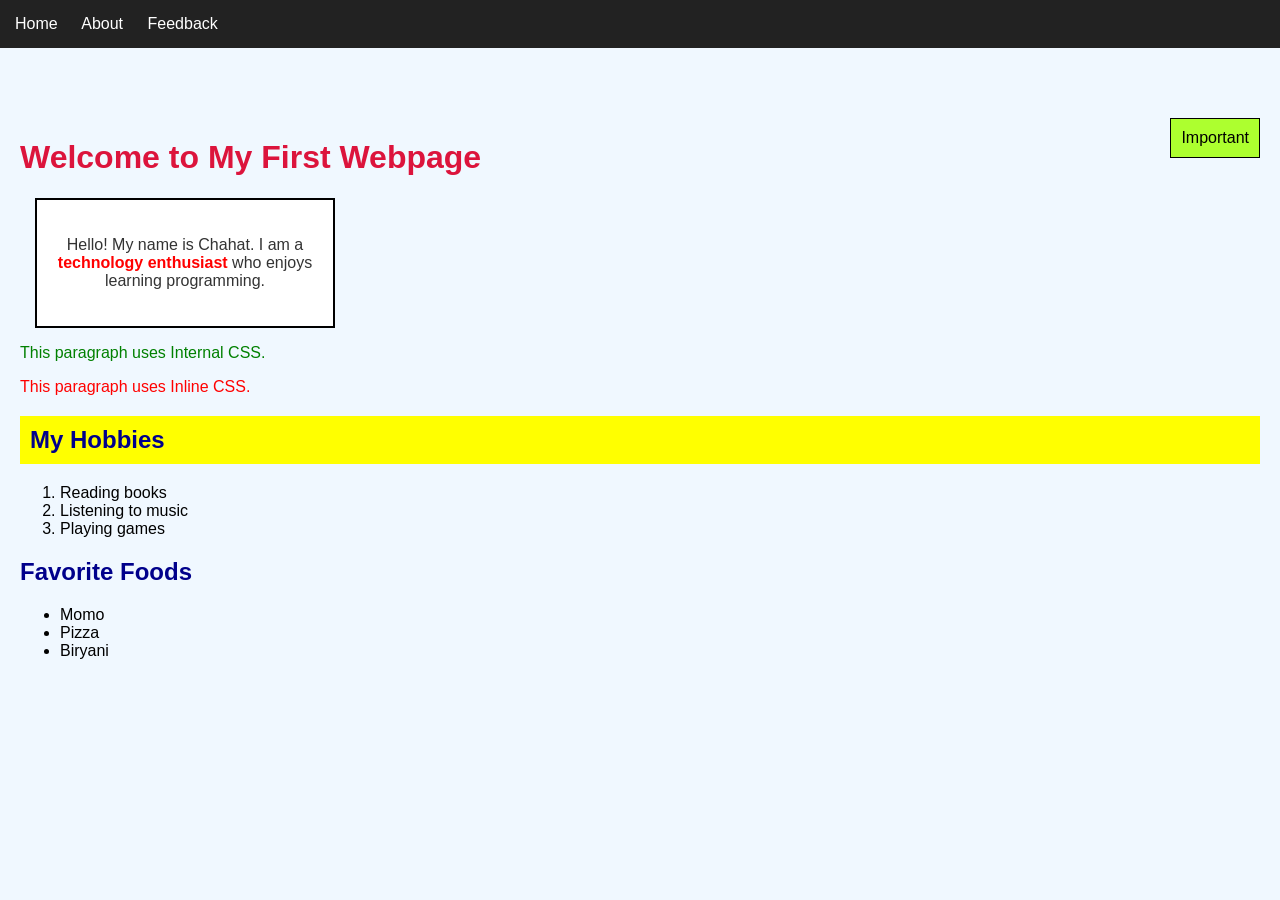
<file: index.html>
<!doctype html>

<html lang="en">
  <head>
    <meta charset="UTF-8" />
    <title>Home Page</title>
    <link rel="stylesheet" href="style.css" />

    <style>
      .internal-style {
        color: green;
      }
    </style>
  </head>
  <body>
    ```
    <div class="navbar">
      <a href="index.html">Home</a>
      <a href="about.html">About</a>
      <a href="feedback.html">Feedback</a>
    </div>

    <div class="main-content">
      <div class="important-box">Important</div>

      <h1 id="special-heading">Welcome to My First Webpage</h1>

      <div class="intro-box box-model">
        <p>
          Hello! My name is Chahat. I am a
          <span class="highlight">technology enthusiast</span>
          who enjoys learning programming.
        </p>
      </div>

      <p class="internal-style">This paragraph uses Internal CSS.</p>

      <p style="color: red">This paragraph uses Inline CSS.</p>

      <h2 class="sticky-heading">My Hobbies</h2>

      <ol>
        <li>Reading books</li>
        <li>Listening to music</li>
        <li>Playing games</li>
      </ol>

      <h2>Favorite Foods</h2>

      <ul>
        <li>Momo</li>
        <li>Pizza</li>
        <li>Biryani</li>
      </ul>
    </div>
  </body>
</html>
</file>
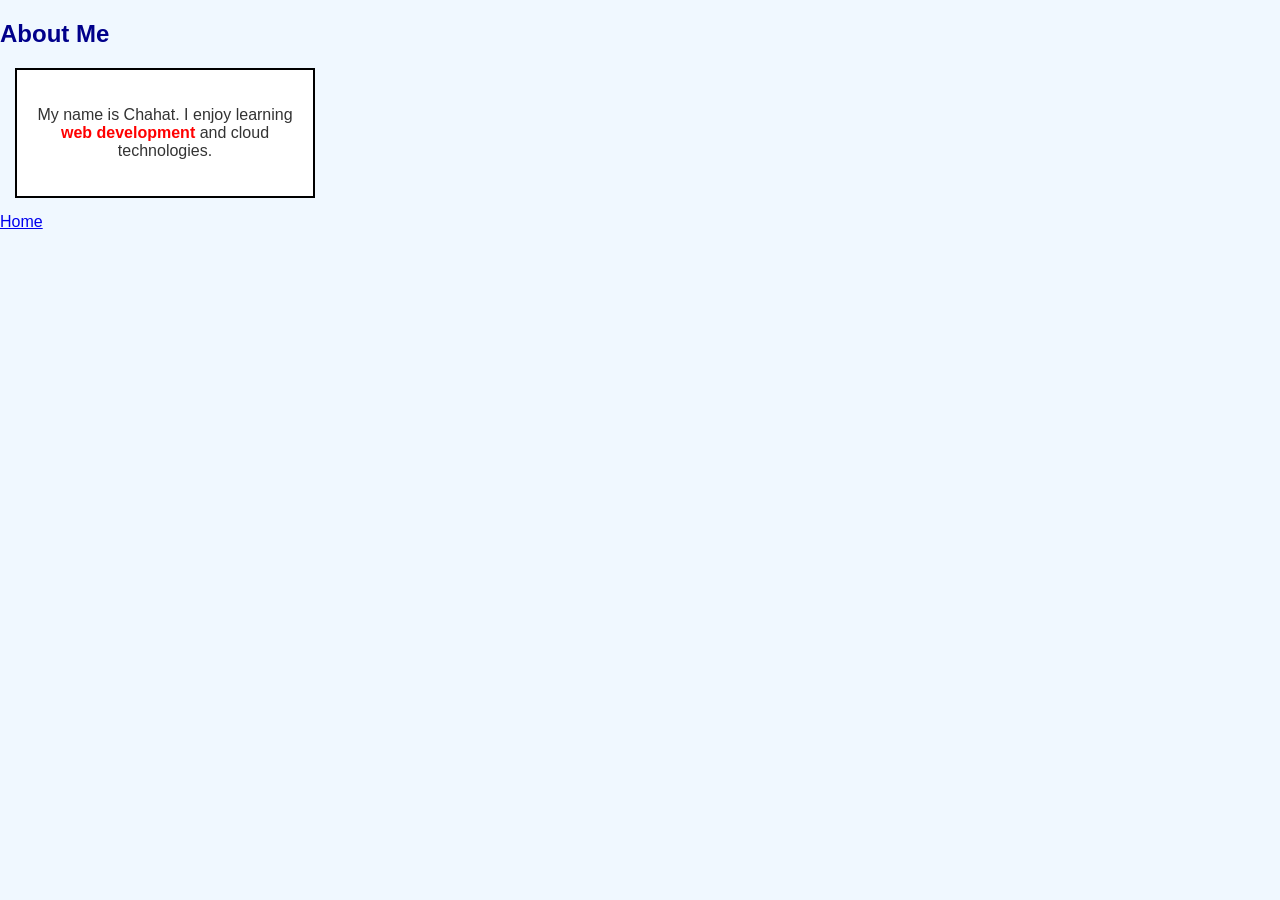
<file: about.html>
<!doctype html>

<html lang="en">
  <head>
    <meta charset="UTF-8" />
    <title>About Me</title>
    <link rel="stylesheet" href="style.css" />
  </head>
  <body>
    <h2>About Me</h2>

    <div class="intro-box box-model">
      <p>
        My name is Chahat. I enjoy learning
        <span class="highlight">web development</span>
        and cloud technologies.
      </p>
    </div>

    <a href="index.html">Home</a>
  </body>
</html>
</file>
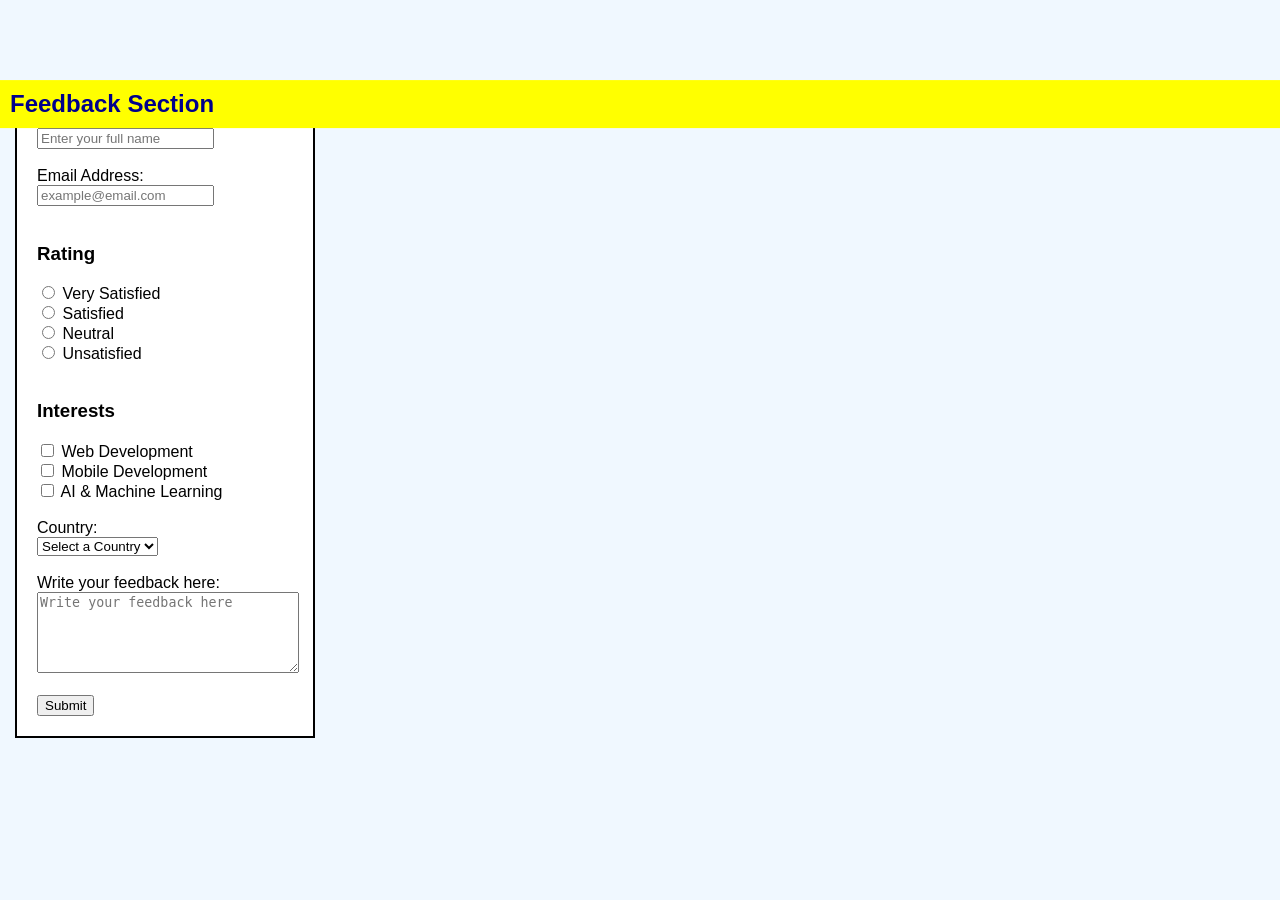
<file: feedback.html>
<!doctype html>
<html lang="en">
  <head>
    <meta charset="UTF-8" />
    <link rel="stylesheet" href="style.css" />
    <title>Feedback Form</title>
  </head>
  <body>
    <h2 class="sticky-heading">Feedback Section</h2>
    <div class="box-model">
      <form>
        <label for="fullname">Full Name:</label><br />
        <input
          type="text"
          id="fullname"
          name="fullname"
          placeholder="Enter your full name"
          minlength="3"
          required
        />
        <br /><br />

        <label for="email">Email Address:</label><br />
        <input
          type="email"
          id="email"
          name="email"
          placeholder="example@email.com"
          required
        />
        <br /><br />

        <h3>Rating</h3>

        <input
          type="radio"
          id="verysatisfied"
          name="rating"
          value="Very Satisfied"
          required
        />
        <label for="verysatisfied">Very Satisfied</label><br />

        <input type="radio" id="satisfied" name="rating" value="Satisfied" />
        <label for="satisfied">Satisfied</label><br />

        <input type="radio" id="neutral" name="rating" value="Neutral" />
        <label for="neutral">Neutral</label><br />

        <input
          type="radio"
          id="unsatisfied"
          name="rating"
          value="Unsatisfied"
        />
        <label for="unsatisfied">Unsatisfied</label><br /><br />

        <h3>Interests</h3>

        <input
          type="checkbox"
          id="webdev"
          name="interest"
          value="Web Development"
        />
        <label for="webdev">Web Development</label><br />

        <input
          type="checkbox"
          id="mobiledev"
          name="interest"
          value="Mobile Development"
        />
        <label for="mobiledev">Mobile Development</label><br />

        <input
          type="checkbox"
          id="ai"
          name="interest"
          value="AI & Machine Learning"
        />
        <label for="ai">AI & Machine Learning</label><br /><br />

        <label for="country">Country:</label><br />
        <select id="country" name="country" required>
          <option value="">Select a Country</option>
          <option value="Nepal">Nepal</option>
          <option value="India">India</option>
          <option value="USA">United States</option>
        </select>
        <br /><br />

        <label for="feedback">Write your feedback here:</label><br />
        <textarea
          id="feedback"
          name="feedback"
          rows="5"
          cols="30"
          placeholder="Write your feedback here"
          maxlength="500"
          required
        ></textarea>
        <br /><br />

        <input type="submit" value="Submit" />
      </form>
    </div>
  </body>
</html>
</file>
<file: style.css>
body {
  background-color: #f0f8ff;
  font-family: Arial, sans-serif;
  margin: 0;
}

h1,
h2 {
  color: darkblue;
}

p {
  font-size: 16px;
  color: #333;
}

.intro-box {
  background-color: lightyellow;
  text-align: center;
}

#special-heading {
  color: crimson;
}

.highlight {
  color: red;
  font-weight: bold;
}

.box-model {
  width: 300px;
  padding: 20px;
  border: 2px solid black;
  margin: 15px;
  box-sizing: border-box;
  background-color: white;
}

.navbar {
  position: fixed;
  top: 0;
  width: 100%;
  background-color: #222;
  padding: 15px;
  z-index: 1000;
}

.navbar a {
  color: white;
  text-decoration: none;
  margin-right: 20px;
}

.main-content {
  position: relative;
  margin-top: 80px;
  padding: 20px;
}

.important-box {
  position: absolute;
  top: 20px;
  right: 20px;
  background-color: greenyellow;
  padding: 10px;
  border: 1px solid black;
}

.sticky-heading {
  position: sticky;
  top: 80px;
  background-color: yellow;
  padding: 10px;
}
</file>
